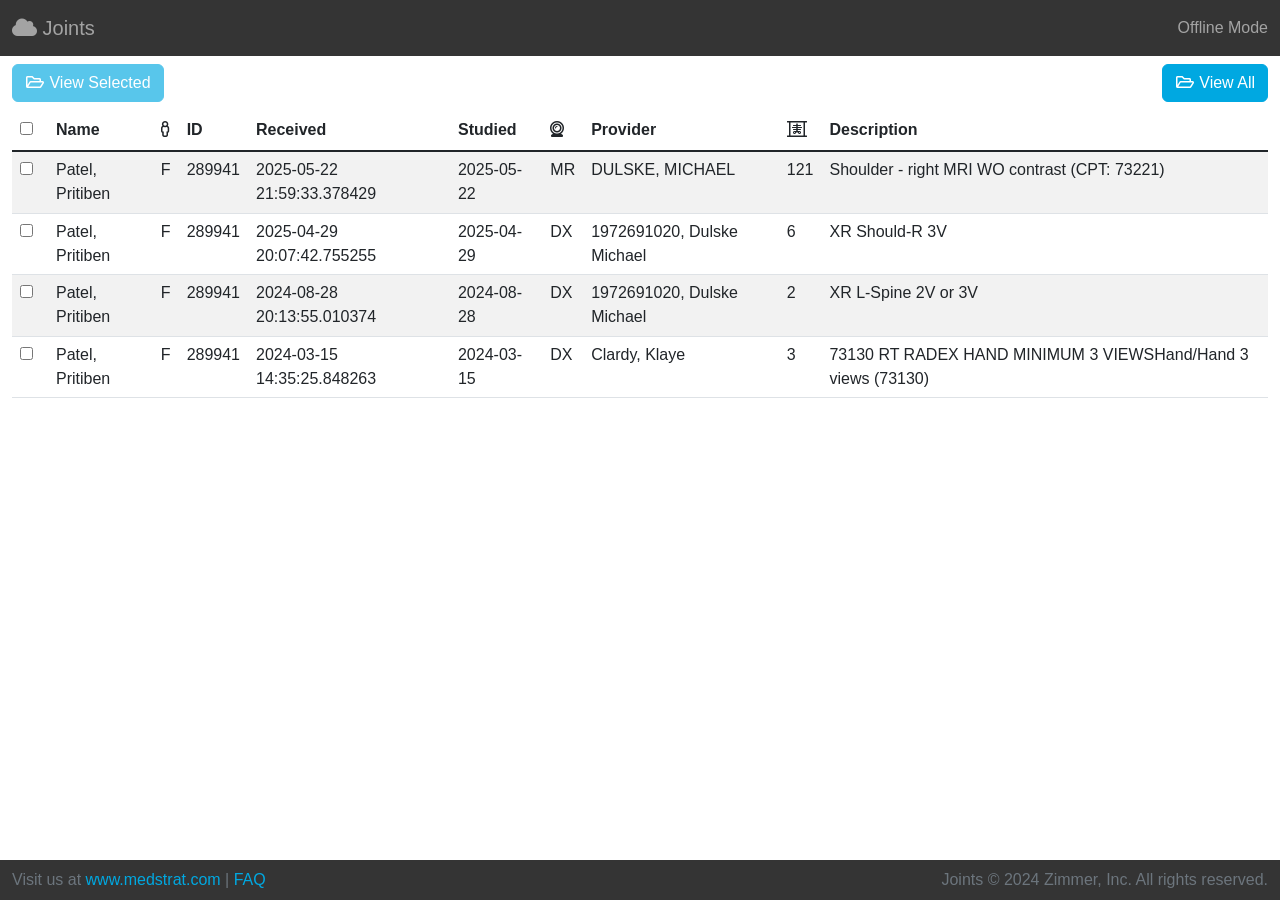
<file: index.html>
<!doctype html>
<html lang="en">

<head>
  <meta charset="utf-8" />
  <meta name="viewport" content="width=device-width, height=device-height,initial-scale=1.0, minimum-scale=1.0, maximum-scale=1.0, user-scalable=no" />
  <title>Study List</title>
  <link rel="stylesheet" href="data/studylist/css/studies.min.css" />
</head>

<body id="body">
  <header>
    <nav class="navbar navbar-dark bg-dark fixed-top">
      <div class="container-fluid">
        <span class="navbar-brand">
          <a class="navbar-text brandname" id="jointsAppLink" href="https://joints.medstrat.com/app"><i class="fas fa-cloud"></i> Joints</a>
        </span>
        <span class="nav navbar-nav navbar-text">Offline Mode</span>
      </div>
    </nav>
  </header>

  <main class="h-100">
    <div id="maincontent" class="container-fluid h-100 overflow-auto py-2">
      <div class="h-100 d-flex flex-column">
        <div class="row pb-2 justify-content-between">
          <div class="col-auto">
            <button id='viewSelected' class="btn btn-primary text-nowrap" type="submit" disabled><i class="far fa-folder-open fa-fw"></i> View Selected</button>
          </div>
          <div class="col-auto">
            <button id='viewAll' class="btn btn-primary text-nowrap" type="submit"><i class="far fa-folder-open fa-fw"></i> View All</button>
          </div>
        </div>
        <div class="flex-grow-1 yFillTableContainer">
    <table id="streamTable" class="table table-striped table-hover" style="margin-top: 0px;">
      <thead class="stream-thead">
        <tr>
          <th style="width: 36px; "><label><input id="btnSelectAll" type="checkbox"><span></span></label></th>
          <th>Name</th>
          <th title="Patient Sex"><i class="far fa-male"></i></th>
          <th>ID</th>
          <th>Received</th>
          <th>Studied</th>
          <th title="Modality"><i class="far fa-webcam"></i></th>
          <th>Provider</th>
          <th title="Number of DICOMs"><i class="far fa-x-ray fa-fw" style="--fa-primary-color: gray; --fa-secondary-color: #999;"></i></th>
          <th>Description</th>
        </tr>
      </thead>
      <tbody id="studyTableBody" class="table-group-divider">
      </tbody>
    </table>
        </div>
      </div>
    </div>
  </main>

  <footer class="footer mt-auto py-md-2 bg-dark fixed-bottom">
    <div class="container-fluid">
      <div class="row justify-content-between text-muted">
        <div class="col-auto">
          Visit us at <a class="text-decoration-none" href="https://www.medstrat.com">www.medstrat.com</a> | <a href="https://www.medstrat.com/faq" class="text-decoration-none">FAQ</a>
        </div>
        <div class="col-auto">
          Joints &copy; 2024 Zimmer, Inc. All rights reserved.
        </div>
      </div>
    </div>
  </footer>

  <script src="data/studylist/js/jquery-3.6.4.min.js"></script>
  <script src="data/studylist/js/studylist.js"/></script>
  <script src="data/studylist/js/studyrows.js"/></script>
  <script type="text/javascript">
    $('#btnSelectAll').change(selectAllChanged)
    $('#viewSelected').click(viewSelected)
    $('#viewAll').click(viewAll)
    addStudiesToTable()
  </script>
</body>
</html>
</file>
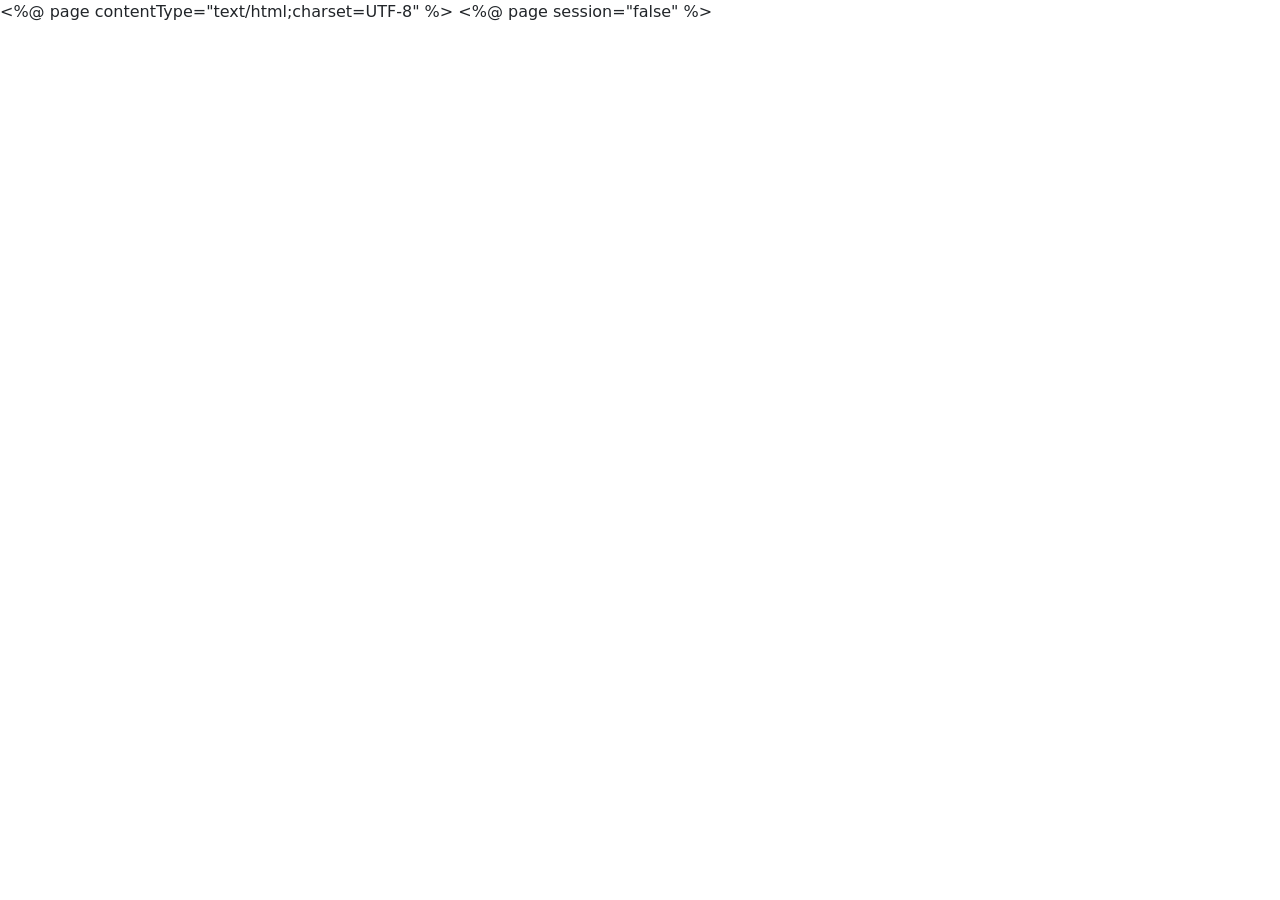
<file: data/viewer/viewer.html>
<!doctype html>
<!-- The DOCTYPE declaration above will set the     -->
<!-- browser's rendering engine into                -->
<!-- "Standards Mode". Replacing this declaration   -->
<!-- with a "Quirks Mode" doctype is not supported. -->

<%@ page contentType="text/html;charset=UTF-8" %>

<!-- Disable session cookies as we do not use the session object -->
<%@ page session="false" %>

<html>
  <head>
    <meta http-equiv="content-type" content="text/html; charset=UTF-8">
    <meta name="viewport" content="width=device-width, initial-scale=1, maximum-scale=1, user-scalable=no">

    <!-- Tab icon -->
    <link rel="shortcut icon" href="images/favicon.ico">

    <link rel="stylesheet" type="text/css" href="fonts/viewer/6.0.0/css/FontMedstrat.css">
    <link rel="stylesheet" href="css/6.5.0/constants.css">
    <link rel="stylesheet" href="css/6.5.0/viewer.css">

    <!-- Bootstrap -->
    <link href="fonts/fontawesome/5.15.4/css/fontawesome-all.min.css" rel="stylesheet" type="text/css" />
    <link href="lib/bootstrap/5.2.3/bootstrap.min.css" rel="stylesheet" type="text/css" />
    <script type="text/javascript" src="lib/bootstrap/5.2.3/bootstrap.bundle.min.js"></script>

    <link rel="stylesheet" type="text/css" href="css/6.6.0/MedstratStyle.css">
    <link rel="stylesheet" type="text/css" href="css/6.5.0/ResponsiveStyle.css">
    <link rel="stylesheet" type="text/css" href="css/6.9.0/ViewerStyles.css">

    <!--                                                   -->
    <!-- These scripts add localforage library support     -->
    <!-- for convenient access to indexeddb local storgage -->
    <!--                                                   -->
    <script src="lib/localforage/1.9.0/localforage.min.js"></script>
    <script src="js/viewer/6.3.2/viewer-starter.js"></script>
    
    <!--                                           -->
    <!-- This script loads your compiled module.   -->
    <!-- If you add any GWT meta tags, they must   -->
    <!-- be added before this line.                -->
    <!--                                           -->
    <script type="text/javascript" src="joints/joints.nocache.js"></script>

    <!-- Used to generate a print image            -->
    <script src="lib/html2canvas/1.4.1/html2canvas.min.js"></script>

    <div id="embedded" data-user="offline"
         data-version="6.9.1"
         data-offline="true"></div>

  </head>

  <!--                                           -->
  <!-- The body can have arbitrary html, or      -->
  <!-- you can leave the body empty if you want  -->
  <!-- to create a completely dynamic UI.        -->
  <!--                                           -->
  <body class="backgroundColor">

  <!-- OPTIONAL: include this if you want history support -->
  <iframe src='about:blank' id="__gwt_historyFrame" tabIndex='-1' class="history"></iframe>

  <!-- RECOMMENDED if your web app will not function without JavaScript enabled -->
  <noscript>
    <div class="javascriptMessage">
      Your web browser must have JavaScript enabled
      in order for this application to display correctly.
    </div>
  </noscript>

  </body>
</html>
</file>
<file: data/viewer/fonts/viewer/6.0.0/css/FontMedstrat.css>
@font-face {
    font-family: medstratFont;
    src: url(../webfont/fontmedstrat.ttf);
}
.icon-line:before {
    font-family: medstratFont;
    content: "\0061";    /* a */
}
.icon-angle:before {
    font-family: medstratFont;
    content: "\0062";    /* b */
}
.icon-smartAngle:before {
    font-family: medstratFont;
    content: "\0063";    /* c */
}
.icon-cobbAngle:before {
    font-family: medstratFont;
    content: "\0064";    /* d */
}
.icon-circle:before {
    font-family: medstratFont;
    content: "\0065";    /* e */
}
.icon-parallel:before {
    font-family: medstratFont;
    content: "\0066";    /* f */
}
.icon-perpendicular:before {
    font-family: medstratFont;
    content: "\0067";    /* g */
}
.icon-magnify:before {
    font-family: medstratFont;
    content: "\0068";    /* h */
}
.icon-transform:before {
    font-family: medstratFont;
    content: "\0069";    /* i */
    font-size: 1.1em;
}
.icon-wlROI:before {
    font-family: medstratFont;
    content: "\006a";    /* j */
    font-size: 1.1em;
}
.icon-invert:before {
    font-family: medstratFont;
    content: "\006b";    /* k */
    font-size: 1.2em;
}
.icon-pelvis:before {
    font-family: medstratFont;
    content: "\006c";    /* l */
    font-size: 1.1em;
}
.icon-knee:before {
    font-family: medstratFont;
    content: "\006d";    /* m */
    font-size: 1.1em;
}
.icon-spine:before {
    font-family: medstratFont;
    content: "\006e";    /* n */
    font-size: 1.1em;
}
.icon-ruler:before {
    font-family: medstratFont;
    content: "\006f";    /* o */
}
.icon-loop:before {
    font-family: medstratFont;
    content: "\0070";    /* p */
}
.icon-speed:before {
    font-family: medstratFont;
    content: "\0071";    /* q */
}
.icon-medstrat:before {
    font-family: medstratFont;
    content: "\0072";    /* r */
}
.icon-twoByTwo:before {
    font-family: medstratFont;
    content: "\0079";    /* s */
}
.icon-windowLevel:before {
    font-family: medstratFont;
    content: "\0048";    /* H */
    font-size: 1.2em;
}
.icon-implant:before {
    font-family: medstratFont;
    content: "\0049";    /* I */
    font-size: 1.1em;
}
.icon-calibration:before {
    font-family: medstratFont;
    content: "\004a";    /* J */
    font-size: 1.3em;
}
.icon-flipHorizontal:before {
    font-family: medstratFont;
    content: "\004b";    /* K */
    font-size: 1.1em;
}
.icon-flipVertical:before {
    font-family: medstratFont;
    content: "\004c";    /* L */
    font-size: 1.1em;
}
.icon-noText:before {
    font-family: medstratFont;
    content: "\004d";    /* M */
}
.icon-wlToolbar:before {
    font-family: medstratFont;
    content: "\004e";    /* N */
    font-size: 1.2em;
}
.icon-deleteAllMeasurements:before {
    font-family: medstratFont;
    content: "\004f";    /* O */
}
.icon-cd:before {
    font-family: medstratFont;
    content: "\0050";    /* P */
}
.icon-usb:before {
    font-family: medstratFont;
    content: "\0051";    /* Q */
}
.icon-hideOverlays:before {
	font-family: medstratFont;
	content: "\0052";    /* R */
}
.icon-hideAllOverlays:before {
	font-family: medstratFont;
	content: "\0053";    /* S */
}
.icon-hideTemplates:before {
	font-family: medstratFont;
	content: "\0054";    /* T */
}
.icon-hideMeasurements:before {
	font-family: medstratFont;
	content: "\0055";    /* U */
}
.icon-hideBitmap:before {
	font-family: medstratFont;
	content: "\0056";    /* V */
}
.icon-hideStudyDesc:before {
	font-family: medstratFont;
	content: "\0057";    /* W */
}
.icon-stitch:before {
	font-family: medstratFont;
	content: "\0058";	
}
.icon-savePreview:before {
	font-family: medstratFont;
	content: "\0059"; /* Y */	
}
.icon-zimmer:before {
    font-family: medstratFont;
    content: "\005A";   /* Z */
    font-size: 1.1em;
}
.icon-bringForward:before {
	font-family: medstratFont;
	content: "\005b";
}
.icon-sendBackward:before {
	font-family: medstratFont;
	content: "\005d";
}
.icon-ellipse:before {
	font-family: medstratFont;
	content: "\003f";
}

.icon-rotateCounterclockwise:before {
	font-family: medstratFont;
	content: "\0028";
}

.icon-rotateClockwise:before {
	font-family: medstratFont;
	content: "\0029";
}
</file>
<file: data/viewer/css/6.5.0/constants.css>
/*
 * Copyright 2006-2023 Medstrat, Inc. All rights reserved.
 * Copyright 2024-2025 Zimmer, Inc. All rights reserved.
 * See the accompanying AUTHORS file for a complete list of authors.
 * This file is subject to the terms and conditions defined in LICENSE.txt
 */

:root {
    --page-width: 816px;
    --page-height: 1055px;
    --page-margin: 48px;
    --page-content-margin: 8px;
}
</file>
<file: data/viewer/css/6.5.0/viewer.css>
/*
 * Copyright 2006-2023 Medstrat, Inc. All rights reserved.
 * Copyright 2024-2025 Zimmer, Inc. All rights reserved.
 * See the accompanying AUTHORS file for a complete list of authors.
 * This file is subject to the terms and conditions defined in LICENSE.txt
 */

.backgroundColor {
    background-color: white;
}

.history {
    position:absolute;
    width:0;
    height:0;
    border:0;
}

.javascriptMessage {
    width: 22em;
    position: absolute;
    left: 50%;
    margin-left: -11em;
    color: red;
    background-color: white;
    border: 1px solid red;
    padding: 4px;
    font-family: sans-serif;
}
</file>
<file: data/viewer/css/6.6.0/MedstratStyle.css>
/*
 * Copyright 2006-2023 Medstrat, Inc. All rights reserved.
 * Copyright 2024-2025 Zimmer, Inc. All rights reserved.
 * See the accompanying AUTHORS file for a complete list of authors.
 * This file is subject to the terms and conditions defined in LICENSE.txt
 */

:root {
    --bs-breadcrumb-divider: '>';
}

/* Fix for GWT SuggestBoxPopup with Bootstrap */
.gwt-SuggestBoxPopup {
    z-index: 2000;
    background-color: white;
    border: 1px solid rgba(0,0,0,.15);
    border-radius: 0.25rem;
    cursor: pointer;
    padding: 0.25rem;
}

.gwt-SuggestBoxPopup td.item {
    padding: 0.25rem;
}

.gwt-SuggestBoxPopup td.item-selected {
    background-color: var(--bs-primary);
    border-radius: 0.25rem;
    color: white;
}

.bootstrapTableDefaults {
	
}

table.table > thead {
	border: none!important;
}

.canvasBorder {
    border-color: white;
    border-style: solid;
    border-width: 1px;
}

.selected {
    border-color: var(--bs-primary);
}

.dropTarget {
    border-color: #337ab7;
    background-color: #337ab7;
    opacity: 0.5;
}

.draggingContainer * {
	transition: transform 200ms ease;
}

.draggingContainer * > * {
	pointer-events: none;
}

.privacy > .modal-backdrop.show {
    opacity: 1;
    background-color: rgb(51,51,51);
}

.privacy > .modal.show {
    visibility: hidden;
}

.privacy > .modal.show.loginDialog {
    visibility: visible;
}

.mockCursor {
    position: relative;
}

.mockCursor::after {
    content: '';
    width: 1px;
    height:  var(--cursor-height);
    background: var(--bs-body-color);
    display: block;
    position: absolute;
    left:  var(--cursor-x);
    top:  var(--cursor-y);
    animation: cursor-blink 1s steps(1) infinite;
}

.mockCursor:focus::after {
    display: none;
}

.leftStudyViewSelected > .modal {
    padding-right: var(--modal-padding-right);
}

.rightStudyViewSelected > .modal {
    padding-left: var(--modal-padding-left);
}

.patient-portal .pp-d-none {
    display: none !important;
}

.patient-portal .pp-d-flex {
    display: flex !important;
}

.patient-portal .pp-expand .dropdown-menu {
    position: static;
    display: flex;
    border: none;
    background: transparent;
    padding-top: 0 !important;
    padding-bottom: 0 !important;
}

.patient-portal .pp-expand .dropdown-toggle, .patient-portal .pp-expand .dropdown-header {
    display: none !important;
}

@keyframes cursor-blink {
    0% {
        opacity: 0;
    }
    50% {
        opacity: 100%;
    }
}

@media screen {
    html {
        scroll-snap-type: y mandatory;
    }
    body {
        scroll-snap-align: start;
    }
    .canvasBorder.selected {
        border-width: 2px;
    }
}

@media print {
    html, body {
        padding-top: 0;
        margin: 0;
        height: 100%;
    }

    body {
        position: absolute;
        top: 0;
        bottom: 0;
        left: 0;
        right: 0;
    }

    body * {
        visibility: hidden;
    }

    .canvasBorder {
        border-width: 0px;
    }

    .canvas {
        top: 50% !important;
        left: 50% !important;
        right: initial !important;
        bottom: initial !important;
        -ms-transform: translate(-50%, -50%);
        transform: translate(-50%, -50%);
    }

    .unprintable {
        display: none;
    }
}
</file>
<file: data/viewer/css/6.5.0/ResponsiveStyle.css>
/*
 * Copyright 2006-2023 Medstrat, Inc. All rights reserved.
 * Copyright 2024-2025 Zimmer, Inc. All rights reserved.
 * See the accompanying AUTHORS file for a complete list of authors.
 * This file is subject to the terms and conditions defined in LICENSE.txt
 */

/* Thumbnail bar CSS */

/* Default: thumb-bar is vertical */
.v-thumb-bar-only {
    display: unset; 
}
.h-thumb-bar-only {
    display: none;
}
.thumb-bar-container {
    display: flex;
    flex-flow: row;
}
.thumb-bar {
    max-width: 80px;
    order: 0;
}
.thumb-scroll {
    flex-basis: 80px;
    scrollbar-width: thin; /* used for non-webkit/blink-based browsers */
    overflow-x: hidden !important;
    overflow-y: auto !important; /* used for non-webkit/blink-based browsers */
    overflow-y: overlay !important; /* usable in webkit/blink-based browsers */
}
.thumb-bar img {
    height: auto;
}
.thumb-group-label {
    height: 1rem;
}
.thumb-group-label > * {
    transform: translate(-50%, -50%);
}
.thumb-flow-aligned { /* in line with the thumbnail flow direction */
    display: flex;
    flex-direction: column;
}
.thumb-flow-perpendicular { /* perpendicular to the thumbnail flow direction */
    display: flex;
    flex-direction: row;
}

/* change the look of the scrollbar */
.thumb-scroll::-webkit-scrollbar {
    z-index: 2;
    width: 8px;
    height:8px;
}
.thumb-scroll::-webkit-scrollbar-track {
    display: none;
}
.thumb-scroll::-webkit-scrollbar-thumb {
    background-color: rgba(234, 234, 234, 0.7);
    border-radius: 4px;
    display: none;
}
.thumb-scroll:hover::-webkit-scrollbar-thumb {
    display: block;
}

@media (orientation: portrait) {
    /* The thumb-bar will appear horizontal */
    .v-thumb-bar-only {
        display: none; 
    }
    .h-thumb-bar-only {
        display: unset;
    }
    .thumb-bar-container {
        flex-flow: column;
    }
    .thumb-bar {
        max-width: unset;
        max-height: 80px;
        order: 1; /* The thumb-bar will appear at the bottom */
    }
    .thumb-scroll {
        overflow-x: auto !important; /* used for non-webkit/blink-based browsers */
        overflow-x: overlay !important; /* usable in webkit/blink-based browsers */
        overflow-y: hidden !important;
    }
    .thumb-flow-aligned {
        flex-direction: row;
    }
    .thumb-flow-perpendicular {
        flex-direction: column;
    }
    .thumb-bar img {
        height: 70px;
        width: auto;
    }
    .thumb-group-label {
        width: 1rem;
        height: auto;
    }
    .thumb-group-label > * {
        transform: translate(-50%, -50%) rotate(270deg);
    }
}

/* Small devices (landscape phones, 576px and up) */
@media (min-width: 576px) {
    .dropdown-expand-sm .dropdown-menu {
        position: static;
        display: flex;
        border: none;
        background: transparent;
    }
    
    .position-sm-relative {
        position: relative;
    }
}

@media (min-width: 576px) and (orientation: portrait), (min-height: 576px) and (orientation: landscape) {
    /* On larger devices, the user can set the thumbnail bar position */
    
    /* horizontal thumb bar preference */
    
    .h-thumb-bar .v-thumb-bar-only {
        display: none;
    }
    .h-thumb-bar .h-thumb-bar-only {
        display: unset;
    }
    .h-thumb-bar.thumb-bar-container {
        flex-direction: column;
    }
    .h-thumb-bar .thumb-bar {
        max-width: unset;
        max-height: 80px;
    }
    .thumb-bar.thumb-bar-first {
        order: 0;
    }
    .thumb-bar.thumb-bar-last {
        order: 1;
    }
    .h-thumb-bar .thumb-scroll {
        overflow-x: auto !important; /* used for non-webkit/blink-based browsers */
        overflow-x: overlay !important; /* usable in webkit/blink-based browsers */
        overflow-y: hidden !important;
    }
    .h-thumb-bar .thumb-flow-aligned {
        flex-direction: row;
    }
    .h-thumb-bar .thumb-flow-perpendicular {
        flex-direction: column;
    }
    .h-thumb-bar .thumb-bar img {
        height: 70px;
        width: auto;
    }
    .h-thumb-bar .thumb-group-label {
        width: 1rem;
        height: auto;
    }
    .h-thumb-bar .thumb-group-label > * {
        transform: translate(-50%, -50%) rotate(270deg);
    }
    
    /* vertical thumb bar preference */
    
    .v-thumb-bar .h-thumb-bar-only {
        display: none;
    }
    .v-thumb-bar .v-thumb-bar-only {
        display: block;
    }
    .v-thumb-bar.thumb-bar-container {
        flex-direction: row;
    }
    .v-thumb-bar .thumb-bar {
        max-width: 80px;
        max-height: unset;
    }
    .v-thumb-bar .thumb-scroll {
        overflow-x: hidden !important; /* used for non-webkit/blink-based browsers */
        overflow-x: auto !important; /* usable in webkit/blink-based browsers */
        overflow-y: overlay !important;
    }
    .v-thumb-bar .thumb-flow-aligned {
        flex-direction: column!important;
    }
    .v-thumb-bar .thumb-flow-perpendicular {
        flex-direction: row!important;
    }
    .v-thumb-bar .thumb-bar img {
        height: auto;
        width: 100%;
    }
    .v-thumb-bar .thumb-group-label {
        width: auto;
        height: 1rem;
    }
    .v-thumb-bar .thumb-group-label > * {
        transform: translate(-50%, -50%);
    }
}

/* Medium devices (tablets, 768px and up) */
@media (min-width: 768px) {
    .dropdown-expand-md .dropdown-menu {
        position: static;
        display: flex;
        border: none;
        background: transparent;
    }
}

/* Large devices (desktops, 992px and up) */
@media (min-width: 992px) {
    .dropdown-expand-lg .dropdown-menu {
        position: static;
        display: flex;
        border: none;
        background: transparent;
    }
}

/* X-Large devices (large desktops, 1200px and up) */
@media (min-width: 1200px) {
    .dropdown-expand-xl .dropdown-menu {
        position: static;
        display: flex;
        border: none;
        background: transparent;
    }
}

/* XX-Large devices (larger desktops, 1400px and up) */
@media (min-width: 1400px) {
    .dropdown-expand-xxl .dropdown-menu {
        position: static;
        display: flex;
        border: none;
        background: transparent;
    }
}
</file>
<file: data/viewer/css/6.9.0/ViewerStyles.css>
/*
 * Copyright 2006-2023 Medstrat, Inc. All rights reserved.
 * Copyright 2024-2025 Zimmer, Inc. All rights reserved.
 * See the accompanying AUTHORS file for a complete list of authors.
 * This file is subject to the terms and conditions defined in LICENSE.txt
 */

/*
    Styles in this file correspond with individual Java classes.
    The styles are organized alphabetically by class name.
    Make sure to keep the styles in this file organized alphabetically
    and correspond with the appropriate Java class.
 */

/* Add Study Window */

.AddStudyWindow-tableWidth {
    min-width: 47em;
}

.AddStudyWindow-tableHeight {
    max-height: 28em;
}

/* Add Study Window Table */

.AddStudyWindowTable-smallCell {
    min-width: 50px;
}

/* Alert */
.Alert-dismiss-only {
    display: none;
}
.alert-dismissible .Alert-dismiss-only {
    display: initial;
}


/* CalibrationPreferencesPanel */

input:checked + .CalibrationPreferencesPanel-highlightableLabel {
    color: red;
}

/* Canvas Grid */

.CanvasGrid-grid .CanvasGrid-cell {
    width: 100%;
    height: 100%;
    display: table;
}

.CanvasGrid-grid td {
    padding: 0;
}

@media print {
    .CanvasGrid-cell {
        background-color: transparent;
    }
}

/* Dicom Header Window */

.DicomHeaderWindow-cellTable {
    table-layout: auto !important;
}

.DicomHeaderWindow-cellTable div > span {
    overflow: visible !important;
    white-space: pre-wrap !important;
}

.DicomHeaderWindow-tagColumn {
    white-space: nowrap;
}

.DicomHeaderWindow-descriptionColumn {
    max-width: 14em;
    min-width: 13em;
}

.DicomHeaderWindow-valueColumn {
    white-space: nowrap;
}

/* DicomHeaderWindowTable */

.DicomHeaderWindowTable-tableHeader {
    display: ruby-text;
    cursor: pointer;
}

/* External Page Modal */

.ExternalPageModal-frame {
    border: none;
    max-width: 100%;
    height: calc(80vh - 32px);
}
.ExternalPageModal-noMaxHeight {
    max-height: unset;
}
.ExternalPageModal-modalContainer {
    padding: 0;
}
.ExternalPageModal-spinner {
    vertical-align: middle;
    text-align: center;
    display: none;
}
.ExternalPageModal-loading .ExternalPageModal-spinner {
    display: block;
}
.ExternalPageModal-loading .ExternalPageModal-frame {
    display: none;
}

/* Help Widget */

.HelpWidget-helpIcon {
    color: var(--bs-info);
    text-decoration: none;
    cursor: pointer;
}
.HelpWidget-helpIcon:hover {
    color: var(--bs-secondary);
}

/* Image Calibration Panel */

.ImageCalibrationPanel-main {
    width: 300px;
    min-width: 100%;
    max-width: 100%;
    z-index: 1;
    flex-basis: 1px;
    flex-grow: 1;
}

/* Layout Preferences Panel */

.LayoutPreferencesPanel-listPanel {
    background-color: #ffffff;
    color:black;
    vertical-align: middle;
}
.LayoutPreferencesPanel-listPanel > div > table > tbody > tr > td {
    vertical-align:middle;
}
.LayoutPreferencesPanel-gridPref .LayoutPreferencesPanel-cell {
    width: 100%;
    height: 100%;
    display: table;
    background: white;
}

/* Layout Preferences Table */

.LayoutPreferencesTable-rowPointer {
    cursor: pointer;
}

/* Loading Thumbnail */

img[src]+.LoadingThumbnail-loadingPanel {
    display: none!important;
}

/* MagnificationPreferencesPanel */

.MagnificationPreferencesPanel-magTable {
    cursor: pointer;
}

.MagnificationPreferencesPanel-magTable input {
    width: 2.1em;
}

/* MagnificationPreferencesTable */

.MagnificationPreferencesTable-frontalInputWidth {
    width: 40px;
}

/* OrientationPanel */

.OrientationPanel-border{
    border: 1px solid white;
    width: 25px;
    height: 25px;
    margin-left: 5px;
    margin-top: 5px;
    line-height: 15px;
}
.OrientationPanel-letterOne{
    margin: auto;
    text-align: center;
}
.OrientationPanel-letterTwo{
    margin: auto;
    text-align: center;
}
.OrientationPanel-letterThree{
    margin: auto;
    text-align: center;
}
.OrientationPanel-letterFour{
    margin: auto;
    text-align: center;
}

.OrientationPanel-box {
    position: relative;
    border: 1px solid white;
    margin-left: 5px;
    margin-top: 20px;
    margin-right: 20px;
    width: 25px;
    height: 25px;
}

.OrientationPanel-box * {
    position: absolute;
    top: 50%;
    left: 50%;
    transform: translate(-50%, -50%);
}

/* OverlayPanel */

.OverlayPanel-important {
    font-weight: bold;
}
.OverlayPanel-unselectable {
    -webkit-touch-callout: none;
    -webkit-user-select: none;
    -khtml-user-select: none;
    -moz-user-select: none;
    -ms-user-select: none;
    user-select: none;
}
.OverlayPanel-overlayLabel {
    color: #ffffff;
    text-shadow: 1px 1px #000000;
    margin: 2px;
    overflow-wrap: break-word;
}
.OverlayPanel-hiddenScrollbars {
    overflow: hidden !important;
}
.OverlayPanel-orientation {
    position:absolute;
    top:0px;
    right:0px;
    bottom:0px;
    left:unset !important;
}
.OverlayPanel-spineLabels {
    text-align:center;
}
.OverlayPanel-saveIconColor {
    color: #eb4747;
}
.OverlayPanel-overlayLabel .gwt-Label {
    color: var(--overlay-label-color) !important;
    text-shadow: 1px 1px #000000 !important;
}
.OverlayPanel-overlayStyle {
    color: var(--overlay-foreground-color) !important;
    font-weight: bold;
}

.OverlayPanel-highlighted {
    color: yellow;
    font-weight: bold;
}

.OverlayPanel-cup {
    color: var(--overlay-color-cup);
    font-weight: bold;
}

.OverlayPanel-stem {
    color: var(--overlay-color-stem);
    font-weight: bold;
}

.OverlayPanel-femoral {
    color: var(--overlay-color-femoral);
    font-weight: bold;
}

.OverlayPanel-tibial {
    color: var(--overlay-color-tibial);
    font-weight: bold;
}

.OverlayPanel-sleeve {
    color: var(--overlay-color-sleeve);
    font-weight: bold;
}

.OverlayPanel-distal-stem {
    color: var(--overlay-color-distal-stem);
    font-weight: bold;
}

.OverlayPanel-bearing {
    color: var(--overlay-color-bearing);
    font-weight: bold;
}

.OverlayPanel-blade {
    color: var(--overlay-color-blade);
    font-weight: bold;
}

.OverlayPanel-bodies {
    color: var(--overlay-color-bodies);
    font-weight: bold;
}

.OverlayPanel-carpal {
    color: var(--overlay-color-carpal);
    font-weight: bold;
}

.OverlayPanel-cup-insert {
    color: var(--overlay-color-cup-insert);
    font-weight: bold;
}

.OverlayPanel-end-cap {
    color: var(--overlay-color-end-cap);
    font-weight: bold;
}

.OverlayPanel-femoral-adapter {
    color: var(--overlay-color-femoral-adapter);
    font-weight: bold;
}

.OverlayPanel-femoral-sleeve {
    color: var(--overlay-color-femoral-sleeve);
    font-weight: bold;
}

.OverlayPanel-femoral-stem-extension {
    color: var(--overlay-color-femoral-stem-extension);
    font-weight: bold;
}

.OverlayPanel-glenoid {
    color: var(--overlay-color-glenoid);
    font-weight: bold;
}

.OverlayPanel-graft-tube {
    color: var(--overlay-color-graft-tube);
    font-weight: bold;
}

.OverlayPanel-head {
    color: var(--overlay-color-head);
    font-weight: bold;
}

.OverlayPanel-hook {
    color: var(--overlay-color-hook);
    font-weight: bold;
}

.OverlayPanel-humeral-stem {
    color: var(--overlay-color-humeral-stem);
    font-weight: bold;
}

.OverlayPanel-insert {
    color: var(--overlay-color-insert);
    font-weight: bold;
}

.OverlayPanel-metaphysis {
    color: var(--overlay-color-metaphysis);
    font-weight: bold;
}

.OverlayPanel-nail {
    color: var(--overlay-color-nail);
    font-weight: bold;
}

.OverlayPanel-neck {
    color: var(--overlay-color-neck);
    font-weight: bold;
}

.OverlayPanel-phalange {
    color: var(--overlay-color-phalange);
    font-weight: bold;
}

.OverlayPanel-plate {
    color: var(--overlay-color-plate);
    font-weight: bold;
}

.OverlayPanel-proximal-stem {
    color: var(--overlay-color-proximal-stem);
    font-weight: bold;
}

.OverlayPanel-radial {
    color: var(--overlay-color-radial);
    font-weight: bold;
}

.OverlayPanel-resurfacing-head {
    color: var(--overlay-color-resurfacing-head);
    font-weight: bold;
}

.OverlayPanel-revision {
    color: var(--overlay-color-revision);
    font-weight: bold;
}

.OverlayPanel-screw {
    color: var(--overlay-color-screw);
    font-weight: bold;
}

.OverlayPanel-shell {
    color: var(--overlay-color-shell);
    font-weight: bold;
}

.OverlayPanel-spacer {
    color: var(--overlay-color-spacer);
    font-weight: bold;
}

.OverlayPanel-stem-plug {
    color: var(--overlay-color-stem-plug);
    font-weight: bold;
}

.OverlayPanel-talar {
    color: var(--overlay-color-talar);
    font-weight: bold;
}

.OverlayPanel-tibial-base-component {
    color: var(--overlay-color-tibial-base-component);
    font-weight: bold;
}

.OverlayPanel-tibial-cap {
    color: var(--overlay-color-tibial-cap);
    font-weight: bold;
}

.OverlayPanel-tibial-extension {
    color: var(--overlay-color-tibial-extension);
    font-weight: bold;
}

.OverlayPanel-tibial-plate {
    color: var(--overlay-color-tibial-plate);
    font-weight: bold;
}

.OverlayPanel-tibial-sleeve {
    color: var(--overlay-color-tibial-sleeve);
    font-weight: bold;
}

.OverlayPanel-tibial-stem-extension {
    color: var(--overlay-color-tibial-stem-extension);
    font-weight: bold;
}

.OverlayPanel-ulnar-stem {
    color: var(--overlay-color-ulnar-stem);
    font-weight: bold;
}

.OverlayPanel-wire {
    color: var(--overlay-color-wire);
    font-weight: bold;
}


/* OverlayPanelPhone */

.OverlayPanelPhone-red {
    color: #eb4747;
}
.OverlayPanelPhone-important {
    font-weight: bold;
}
.OverlayPanelPhone-unselectable {
    -webkit-touch-callout: none;
    -webkit-user-select: none;
    -khtml-user-select: none;
    -moz-user-select: none;
    -ms-user-select: none;
    user-select: none;
}
.OverlayPanelPhone-overlayLabel {
    color: #ffffff;
    text-shadow: 1px 1px #000000;
    margin: 2px;
}
.OverlayPanelPhone-hiddenScrollbars {
    overflow: hidden;
}
.OverlayPanelPhone-spineLabels {
    text-align:center;
}

/* OverlaysDropdown */

.OverlaysDropdown-collapseIcon {
    transition: transform .2s ease-in-out;
}
.OverlaysDropdown-collapsed .OverlaysDropdown-collapseIcon {
    transform: rotate(180deg);
}
.OverlaysDropdown-overlaysMenu .accordion-item {
    border: none;
}
.OverlaysDropdown-overlaysMenu .btn-primary {
    color: white;
}


/* OverlayToggleTable */

.OverlayToggleTable-canvasOverlaySelection .btn {
    width: 2em;
    height: 2em;
}

/* PageWidget */

@media screen {
    .PageWidget-closeButton {
        position: absolute;
        top: 0;
        right: 0;
        z-index: 1;
        transition: 150ms ease-in-out opacity;
        opacity: 0;
    }
    .PageWidget-container:hover .PageWidget-closeButton, .PageWidget-container:focus .PageWidget-closeButton {
        opacity: 1;
    }
}

@media print {
    .PageWidget-closeButton {
        display: none;
    }
}

/* Preferences Dialog */

.PreferencesDialog-tabContent {
    max-height: 78vh;
    overflow-y: scroll;
}


/* PrintDialog */

.PrintDialog-warning {
    font-size: 0.8em;
    color: #dc3545 !important;
}
hr.PrintDialog-or {
    overflow: visible;
    border: none;
    height: 1px;
    background: #333;
    background-image: linear-gradient(to right, #ccc, #333, #ccc);
    text-align: center;
}
hr.PrintDialog-or:after {
    content: "or";
    display: inline-block;
    position: relative;
    top: -0.75em;
    font-size: 1.25em;
    padding: 0 0.25em;
    background: white;
}

/* PrintImage */

.PrintImage-container {
    position: relative;
    overflow: hidden;
}
.PrintImage-overlay {
    position: absolute !important;
    top: 0;
    left: 0;
    right: 0;
    bottom: 0;
}
.PrintImage-container > img {
    object-fit: contain;
    width: 100%;
    height: 100%;
}
.PrintImage-container > img[src=""] {
    visibility: hidden;
}


/* PrintLayoutPanel */

.PrintLayoutPanel-main {
    position: absolute;
    left: 0;
    right: 0;
    top: 0;
    max-height: 100vh;
    overflow: scroll;
    padding: 8px;
    z-index: 100;
    box-shadow: -1px 0px 6px 1px rgba(0, 0, 0, 0.15);
}
.PrintLayoutPanel-closeButton {
    color: #555 !important;
    font-size: 3em;
    position: fixed;
    right: 15px;
    top: 15px;
    z-index: 1;
    transition: transform .2s;
}
.PrintLayoutPanel-closeButton:hover {
    text-decoration: none !important;
    transform: scale(1.3);
}
.PrintLayoutPanel-pageWidget {
    position: relative;
    width: var(--page-width);
    height: var(--page-height);
    margin-left: auto;
    margin-right: auto;
}
.PrintLayoutPanel-captureButton {
    display: none;
}
.PrintLayoutPanel-pagePlaceholder {
    display: none;
    border: dashed #919191 10px;
    border-radius: 8px;
    text-align: center;
    aspect-ratio: .75;
}
@media screen {
    .PrintLayoutPanel-edit.PrintLayoutPanel-main {
        width: 316px;
        left: unset;
        top: 0;
        bottom: 0;
        overflow: scroll;
    }
    .PrintLayoutPanel-edit .PrintLayoutPanel-pageWidget {
        width: 300px;
        height: 387px;
    }
    .PrintLayoutPanel-edit .PrintLayoutPanel-pageWidget > .PrintLayoutPanel-page {
        transform-origin: top left;
        transform: scale(0.367);
    }
    .PrintLayoutPanel-edit .PrintLayoutPanel-closeButton {
        font-size: 1.5em;
    }
    .PrintLayoutPanel-edit .PrintLayoutPanel-captureButton {
        display: block;
    }
    .PrintLayoutPanel-edit .PrintLayoutPanel-pagePlaceholder:only-child {
        display: block;
    }
}
@media print {
    body {
        background-color: transparent !important;
    }
    body > .PrintLayoutPanel-main {
        display: contents;
        width: max-content;
        overflow: hidden;
    }
    .PrintLayoutPanel-main {
        background-color: #fff !important;
        padding: 0;
        visibility: visible;
    }
    .PrintLayoutPanel-main ~ * {
        display: none;
    }
    .PrintLayoutPanel-main * {
        visibility: visible;
    }
    .PrintLayoutPanel-pageContainer {
        display: contents;
    }
    .PrintLayoutPanel-pageWidget {
        display: contents;
    }
}
@page {
    size: letter portrait;
    margin: 48px;
}



/* PrintPage */

.PrintPage-page {
    position: relative;
    width: var(--page-width);
    height: var(--page-height);
    margin-top: 8px;
    margin-bottom: 8px;
    margin-left: auto;
    margin-right: auto;
    background-color: #fff;
    box-shadow: rgba(60, 60, 60, 0.15) 0px 1px 3px 1px;
    border-width: 0px;
    overflow: hidden;
}
.PrintPage-content {
    position: absolute;
    margin: var(--page-margin);
    display: grid;
    align-items: stretch;
    column-gap: var(--page-content-margin);
    grid-row-gap: var(--page-content-margin);
    top: 0;
    left: 0;
    right: 0;
    bottom: 0;
}
@media print {
    .PrintPage-page {
        page-break-after: always;
        break-after: page;
        break-inside: avoid;
        box-shadow: none;
        border-style: none;
        margin: 0px;
        width: 100%;
        height: 100%;
        max-width: 100%;
        max-height: 100%;
    }
    .PrintPage-content {
        margin: auto;
        height: 100%;
    }
}

/* ProgressPanel */

.ProgressPanel-large {
    width: 3rem;
    height: 3rem;
}

/* RemoteTextEditor */

.RemoteTextEditor-hiddenReport {
    width: 1px;
    height: 1px;
    overflow: hidden;
}
.RemoteTextEditor-hiddenReport textarea {
    border: 0;
    padding: 0;
    overflow: hidden;
}

/* Report Composer */

.ReportComposer-whiteSpace {
    white-space: pre-wrap;
}

/* ReportDialog */

.ReportDialog-reportText {
    white-space: pre-wrap;
}
.ReportDialog-templateArea input {
    border-radius: 4px !important;
}
.ReportDialog-templateArea .dropdown-menu {
    max-height: 60vh !important;
}
.ReportDialog-templateArea {
    display: none;
}
.ReportDialog-inputArea {
    display: none;
}
.ReportDialog-textArea {
    resize: none;
}
.ReportDialog-noReport .ReportDialog-templateArea {
    display: inline-block;
}
.ReportDialog-noReport .ReportDialog-reportArea {
    display: none;
}
.ReportDialog-noReport .ReportDialog-inputArea {
    display: flex;
    flex-grow: 1;
}
.ReportDialog-noReport .ReportDialog-addendumArea {
    display: none;
}
.ReportDialog-noReport .ReportDialog-addendumButton {
    display: none;
}
.ReportDialog-addendumTextArea {
    flex-grow: 1;
    min-height: 9.5em !important;
    resize: none;
}
.ReportDialog-readOnly .ReportDialog-controls {
    display: none;
}
.ReportDialog-readOnly .ReportDialog-inputArea {
    display: none;
}
.ReportDialog-readOnly.ReportDialog-noReport .ReportDialog-templateArea {
    display: none;
}
.ReportDialog-readOnly.ReportDialog-noReport .ReportDialog-reportArea {
    display: flex;
}
.ReportDialog-readOnly.ReportDialog-noReport .ReportDialog-reportText::after {
    content: "This study is read-only. Cannot create a report.";
    color: var(--bs-danger);
    font-weight: bold;
}
.ReportDialog-amendmentTextArea {
    flex-grow: 1;
    resize: none;
}
.ReportDialog-reportAreaRow {
    min-height: 3em;
}
.ReportDialog-reportTextPosition {
    left: 0;
    right: 0;
}

/* ReportDock */

.ReportDock-mainReportDock {
    width: 400px;
    min-width: 100%;
    max-width: 100%;
    z-index: 1;
    flex-basis: 1px;
    flex-grow: 1;
}

/* ReportTemplateSearchBar */
.ReportTemplateSearchBar-templateSearchArea .dropdown-menu {
    max-height: 60vh !important;
}
.ReportTemplateSearchBar-templateSearchArea .dropdown-item {
    cursor: pointer;
}
.ReportTemplateSearchBar-templateSearchArea input {
    border-radius: 0.375rem !important;
}
.ReportTemplateSearchBar-clearSearch {
    position: absolute;
    right: 0;
    z-index: 6;
    font-size: .7rem;
    height: 100%;
    padding: 0 0.7em 0 0.7em;
}
input:placeholder-shown + * + .ReportTemplateSearchBar-clearSearch {
    display: none;
}

/* ReportTemplateView */

.ReportTemplateView-mainPanel {
    height: 98vh;
}
.ReportTemplateView-contentsSection {
    min-height: 0px; /* IMPORTANT: you need this for non-chrome browsers */
}
.ReportTemplateView-overflowContainer {
    flex: 1; /* do I need this? */
    overflow: hidden;
}
.ReportTemplateView-ruleSection {
    height: 100%;
    overflow: auto;
}
.ReportTemplateView-templateNameLabel {
    border: none;
    font-weight: bold;
}
.ReportTemplateView-editNameButton,
.ReportTemplateView-deleteTemplateButton {
    border-radius: var(--bs-btn-border-radius) !important;
}
.ReportTemplateView-textarea {
    resize: none;
    height: 200px;
}
.ReportTemplateView-alert {
    position: absolute;
    z-index: 2;
    bottom: 0;
}
.ReportTemplateView-emptyState .ReportTemplateView-templateNameSection,
.ReportTemplateView-emptyState .ReportTemplateView-roleSection,
.ReportTemplateView-emptyState .ReportTemplateView-contentsSection,
.ReportTemplateView-emptyState .ReportTemplateView-footerSection,
.ReportTemplateView-newState .ReportTemplateView-defaultTemplateRow,
.ReportTemplateView-editState .ReportTemplateView-defaultTemplateRow,
.ReportTemplateView-defaultState .ReportTemplateView-roleSection,
.ReportTemplateView-defaultState .ReportTemplateView-ruleSection,
.ReportTemplateView-defaultState .ReportTemplateView-deleteTemplateButton {
    display: none;
}

/* Save Preview Modal */

.SavePreviewModal-spinner {
    width: 3rem;
    height: 3rem;
}

/* SaveWindowRow */

.SaveWindowRow-saveOption {
    min-width: 6.5em;
}

/* ScopeMenuItem */

.ScopeMenuItem-everywhereScope {
    color: #1A1A1E !important;
}
.ScopeMenuItem-customerScope {
    color: #1A1A1E !important;
}
.ScopeMenuItem-streamScope {
    color: #3C7DB5 !important;
}
.ScopeMenuItem-tagScope {
    color: #BA873D !important;
    padding-left: 2rem;
}

/* SeriesPlaybackPanel */

.SeriesPlaybackPanel-playbackPanel .btn {
    color: var(--bs-gray-400);
    box-shadow: none;
}
.SeriesPlaybackPanel-playbackPanel .btn:hover {
    color: var(--bs-light);
}
.SeriesPlaybackPanel-playbackPanel .dropdown-menu .btn {
    border: 2px transparent solid;
    margin: 10px;
}
.SeriesPlaybackPanel-playbackPanel .dropdown-menu .btn.active {
    color: var(--bs-light);
    border-color: var(--bs-light);
}

.SeriesPlaybackPanel-slider {
    appearance: none;
    -webkit-appearance: none;
    width: 100%;
    outline: none;
}
.SeriesPlaybackPanel-slider::-webkit-slider-thumb {
    appearance: none;
    -webkit-appearance: none;
    border-radius: 100%;
}
.SeriesPlaybackPanel-slider::-moz-range-thumb {
    border-radius: 100%;
}

.SeriesPlaybackPanel-frameSliderContainer {
    position: relative;
}

.SeriesPlaybackPanel-frameSlider {
    height: 5px;
    border-radius: 5px;
    vertical-align: -2px;  /* Vertical align is centered at bottom edge of element, offset by ~1/2 height to truly center */
    background-color: rgba(var(--bs-light-rgb), 0.7);
    background-image: linear-gradient(var(--bs-primary), var(--bs-primary));
    background-size: 0% 100%;
    background-repeat: no-repeat;
}
.SeriesPlaybackPanel-frameSlider.SeriesPlaybackPanel-active {
    background-color: var(--bs-light);
}
.SeriesPlaybackPanel-frameSlider::-webkit-slider-thumb {
    background-color: var(--bs-primary);
    width: 0;
    height: 0;
    transition: width .15s, height .15s;
}
.SeriesPlaybackPanel-frameSlider::-moz-range-thumb {
    background-color: var(--bs-primary);
    width: 0;
    height: 0;
    transition: width .15s, height .15s;
    box-sizing: border-box;
    border: none;
}
.SeriesPlaybackPanel-frameSlider.SeriesPlaybackPanel-active::-webkit-slider-thumb {
    width: 20px; /* IMPORTANT: If this value changes, update corresponding value in java file*/
    height: 20px;
}
/* Keep -moz-range-thumb structured differently from -webkit-slider-thumb or there will be a bug when compiled */
.SeriesPlaybackPanel-frameSlider.SeriesPlaybackPanel-active::-moz-range-thumb {
    height: 20px;
    width: 20px; /* IMPORTANT: If this value changes, update corresponding value in java file*/
}

.SeriesPlaybackPanel-fpsSlider {
    height: 4px;
    border-radius: 4px;
    background-color: var(--bs-gray-600);
}
.SeriesPlaybackPanel-fpsSlider:hover {
    background-color: var(--bs-gray-700);
}
.SeriesPlaybackPanel-fpsSlider:active {
    background-color: var(--bs-gray-600);
}
.SeriesPlaybackPanel-fpsSlider::-webkit-slider-thumb {
    width: 20px;
    height: 20px;
    background-color: var(--bs-gray-400);
    border: 1px var(--bs-gray-600) solid;
}
.SeriesPlaybackPanel-fpsSlider::-moz-range-thumb {
    width: 20px;
    height: 20px;
    border: 1px var(--bs-gray-600) solid;
    box-sizing: border-box;
}
.SeriesPlaybackPanel-fpsSlider:active::-webkit-slider-thumb {
    background-color: var(--bs-light);
}
.SeriesPlaybackPanel-fpsSlider:active::-moz-range-thumb {
    background-color: var(--bs-white);
}

.SeriesPlaybackPanel-display {
    position: absolute;
    top: -2.2em;
    z-index: -1;
    opacity: 0;
    transition: opacity 0.15s;
}
.SeriesPlaybackPanel-display.SeriesPlaybackPanel-visible {
    opacity: 1;
    z-index: 2;
}

.SeriesPlaybackPanel-frameDisplay {
    min-width: 2em;
    height: 2em;
    line-height: 2em;
    text-align: center;
    color: var(--bs-light);
    background-color: var(--bs-primary);
    border-radius: 0.6em;
}

.SeriesPlaybackPanel-caretDisplay {
    width: 0;
    height: 0;
    border: 0.5em transparent solid;
    border-top-color: var(--bs-primary);
    margin: auto;
}

.SeriesPlaybackPanel-fpsContainer {
    color: var(--bs-light);
    text-align: center;
    padding: 5px;
}

.SeriesPlaybackPanel-warningContainer {
    color: var(--bs-warning);
    border: 2px var(--bs-warning) solid;
    border-radius: 5px;
    font-size: 0.8em;
    text-align: center;
}
.SeriesPlaybackPanel-warningContainer ul {
    text-align: left;
}

/* SnapshotRowWidget */

.SnapshotRowWidget-deleteButton {
    border-bottom: 1px solid #ccc;
}

/* Stitcher */

.Stitcher-alert {
    position: absolute;
    z-index:2;
    bottom: 0;
}

/* StitcherThumbnail */

.StitcherThumbnail-thumbnail {
    background-color: white;
    cursor: move;
}

.StitcherThumbnail-thumbnail.StitcherThumbnail-selected {
    background-color: var(--bs-primary);
}

.StitcherThumbnail-thumbnail.StitcherThumbnail-selected .btn {
    color: white;
}

.StitcherThumbnail-image {
    user-select: none;
    object-fit: cover;
    max-height: 50px;
    max-width: 100%;
    display: block;
    margin-right: auto;
    margin-left: auto;
}

/* StitcherThumbnailBar */

.StitcherThumbnailBar-verticalScroll {
    overflow-x: hidden !important;
    overflow-y: hidden !important;
    background-color: #f0f0f0;
}

.StitcherThumbnailBar-verticalScroll:hover {
    overflow-x: hidden !important;
    overflow-y: auto !important;
}

/* StudyDescriptionPreferencesPanel */

.StudyDescriptionPreferencesPanel-studyDescription {
    min-width: 44em;
}

/* StudyNotesPanelImpl */

.StudyNotesPanelImpl-textArea {
    height: 100%;
    resize: none;
}
.StudyNotesPanelImpl-main {
    width: 400px;
    min-width: 100%;
    max-width: 100%;
    z-index: 1;
    flex-basis: 1px;
    flex-grow: 1;
}

/* StudyView */

.StudyView-alert {
    position: absolute;
    z-index: 2;
    bottom: 0;
}
.StudyView-showMenus {
    position: absolute;
    z-index: 2;
}
.StudyView-showMenus button {
    position: absolute;
    right: 2px;
    bottom: 2px;
    border-radius: 10px 0 0 0;
}
.StudyView-workspace {
    background: black;
}
@media print {
    .StudyView-workspace {
        background: white !important;
    }
    .StudyView-workspace * {
        visibility: visible;
    }
}

/* TemplateDialogPanel */

.TemplateDialogPanel-breadcrumb {
    color: #0d6efd !important;
}

.TemplateDialogPanel-breadcrumb:hover {
    color: #0a58ca !important;
}
.TemplateDialogPanel-templateList {
    min-height: 4.5em;
}
.TemplateDialogPanel-mainTemplate {
    width: 300px;
    min-width: 100%;
    max-width: 100%;
    z-index: 1;
    flex-basis: 1px;
    flex-grow: 1;
}

/* TemplateFavoriteItem */

.TemplateFavoriteItem-highlight:hover {
    background-color: #f5f5f5;
}

/* TemplateNavLink */

.TemplateNavLink-header {
    color: #818181;
    background-color: #eee;
    cursor: default;
}
.TemplateNavLink-clickable .btn {
    padding: 0 0.1rem;
}
.TemplateNavLink-clickable .btn:focus {
    box-shadow: none;
}
.TemplateNavLink-clickable:hover {
    background-color: #f5f5f5;
}

/* TemplateSearchBar */

.input-group .btn-close.TemplateSearchBar-clearSearch {
    position: absolute;
    right: 72px;
    z-index: 3;
    font-size: .7rem;
    height: 100%;
    padding: 0 0.7em 0 0.7em;
}
input:placeholder-shown + .TemplateSearchBar-clearSearch {
    display: none;
}

/* TextInput */
.TextInput-resizeNone {
    resize: none;
}

/* ThumbnailBar */

.ThumbnailBar-contrastA {
    background-color:#0D0D0D;
    width:20px;
    height:20px;
    border:10px solid #000000;
    box-sizing: initial;
}
.ThumbnailBar-contrastB {
    background-color:#F2F2F2;
    width:20px;
    height:20px;
    border:10px solid #FFFFFF;
    box-sizing: initial;
}

/* Bookmark toggle CSS */

.ThumbnailBar-margin {
    margin: 3px;
    /*height: 34px;*/
}
.ThumbnailBar-toggle {
    position: relative;
    width: 100%;
    height: 100%;
    min-width: 32px;
    min-height: 32px;
    cursor: pointer;
}
.ThumbnailBar-toggle input {
    visibility: hidden;
}
.ThumbnailBar-slider {
    position: absolute;
    top: 0;
    left: 0;
    bottom: 0;
    right: 0;
    border-radius: 16px;
    border: 1px solid var(--bs-gray-500);
    transition: 400ms;
}
.ThumbnailBar-slider:before {
    position: absolute;
    content: "";
    height: 100%;
    width: 50%;
    background-color: var(--bs-info);
    background-clip: content-box;
    border: 2px solid rgba(0,0,0,0);
    border-radius: 16px;
    transition: 400ms;
}
input:checked + .ThumbnailBar-toggleUI .ThumbnailBar-slider {
    background-color: var(--bs-primary);
}
input:checked + .ThumbnailBar-toggleUI .ThumbnailBar-slider:before {
    transform: translateX(100%);
    background-color: var(--bs-white);
}
.ThumbnailBar-bookmarkIcon.fa-stack {
    position: absolute;
    transform: translate(-50%, -50%);
    left: 75%;
    top: 50%;
    color: var(--bs-secondary);
    font-size: 11px;
    transition: color 400ms;
}
input:checked + .ThumbnailBar-toggleUI .ThumbnailBar-bookmarkIcon {
    color: #febc2e;
}
.h-thumb-bar-only.slider:before {
    width: 100%;
    height: 50%;
}
input:checked + .ThumbnailBar-toggleUI .h-thumb-bar-only.slider:before {
    transform: translateY(100%);
}
.h-thumb-bar-only .ThumbnailBar-bookmarkIcon {
    left: 50%;
    top: 75%;
}
.ThumbnailBar-textShadow {
    text-shadow: 1px 1px 3px rgba(0, 0, 0, 0.4);
}

/* ThumbnailButton */

.ThumbnailButton-thumbnailDescription {
    white-space: nowrap;
    overflow: hidden;
    text-overflow: clip;
    text-align: center;
    color: white;
    text-shadow: 2px 2px 1px black;
    width: 85%;
    position: absolute;
    top: 80%;
    left: 50%;
    transform: translate(-50%, -50%);
    user-select: none;
    pointer-events: none;
}
.ThumbnailButton-thumbnail {
    margin: 1px;
    min-width: 74px;
    min-height: 74px;
    background-color: black;
    border-color: var(--bs-gray-500);
    transition: border-color 200ms;
}
.ThumbnailButton-thumbnail:hover {
    border-color: var(--bs-white);
}
.ThumbnailButton-thumbnail.ThumbnailButton-thumbnailDown {
    border: solid 1px var(--bs-primary);
    transition: border-color 0ms;
}
.ThumbnailButton-thumbnail.ThumbnailButton-thumbnailDown:hover {
    border-color: var(--bs-primary);
}

/* ThumbnailGroup */

.ThumbnailGroup-container {
    background-color: #333;
    border-radius: 5px;
    position: relative;
    padding: 2px;
    margin-bottom: 0.1rem;
}
.ThumbnailGroup-label {
    font-size: 12px;
    color: #fff;
    text-shadow: rgba(0, 0, 0, 0.2) 0px -1px 0px;
}

/* Viewer */

@media print {
    .Viewer-viewer > * {
        position: absolute !important;
        left: 0px !important;
        top: 0px !important;
        right: 0px !important;
        bottom: 0px !important;
    }
}
@media screen {
    .Viewer-printCaptureMode {
        padding-right: 316px;
    }
    .Viewer-printCaptureMode .thumb-bar-container:first-child {
        width: 100% !important;
    }
    .Viewer-printCaptureMode .StudyView-workspace {
        background-image: radial-gradient(#eeeeee, #aaaaaa);
    }
    .Viewer-printCaptureMode .StudyView-canvases {
        width: 720px;
        height: 959px;
        border: solid 48px white;
        background: white;
        box-shadow: rgba(60, 60, 60, 0.15) 0 1px 3px 1px;
        box-sizing: content-box;
    }
}
* {
    touch-action: pan-x pan-y; /* Ensures elements will not allow user to scale page on touch devices */
}
.Viewer-viewer {
    background-color: var(--bs-white);
}
.Viewer-toolbar > .btn {
    color: rgba(var(--bs-info-rgb));
}
.Viewer-toolbar.dropdown-menu > .btn {
    width: 100%;
}
.Viewer-toolbar .btn:focus {
    box-shadow: none;
}
.Viewer-toolbar > .btn:hover {
    color: var(--bs-primary);
}
.Viewer-toolbar > .btn.active, .toolbar > .btn.show, .toolbar > .btn:active {
    color: var(--bs-primary);
    border-color: transparent;
}
.Viewer-toolbar > .btn.btn-outline-primary {
    border: 1px solid transparent;
    background-clip: padding-box;
}
.Viewer-toolbar > .btn.btn-outline-primary:hover, .Viewer-toolbar > .btn.btn-outline-primary.active,  .Viewer-toolbar > .btn.btn-outline-primary.show {
    color: white;
}
.Viewer-toolbar > .btn.btn-outline-primary.active:hover {
    background-color: var(--bs-primary);
}
.Viewer-toolbar hr {
    min-height: 1px;
}
.Viewer-toolbarButton {
    position: relative;
}
.Viewer-toolbarButton .fa-caret-up {
    visibility: hidden;
    position: absolute;
    bottom: 0.13em;
    left: 50%;
    transform: translate(-50%, 50%);
    color: var(--bs-light);
}
.Viewer-toolbarButton.active .fa-caret-up {
    visibility: visible;
}
#docksMenu.dropdown-menu {
    min-width: auto;
}
.Viewer-offscreen {
    z-index: -1;
}
.Viewer-iconOnly * {
    display: none;
}
.Viewer-iconOnly i {
    display: initial;
}
.Viewer-smallStack {
    font-size: 0.65em;
}
.Viewer-shortcut {
    visibility: hidden;
}
button:hover .Viewer-shortcut {
    visibility: visible;
}
.Viewer-printCaptureMode .StudyView-canvases {
    transform-origin: top left;
    transform: translate(var(--print-capture-translate-one), var(--print-capture-translate-two)) scale(var(--print-capture-scale)) translate(var(--print-capture-translate-three), var(--print-capture-translate-four));
}
.Viewer-wlDropdown {
    overflow-y: scroll;
    max-height: 600px;
    width: 371px;
}
.patient-portal .Viewer-toolbar-center {
    margin-left: 8em;
}

/* Window Level Dropdown Row */

.WindowLevelDropdownRow-wlItem {
    display: inline-flex;
}
.WindowLevelDropdownRow-maxW {
    white-space: normal;
    overflow: hidden;
    display:block;
}
.WindowLevelDropdownRow-shortcutCtrl {
    visibility: hidden;
}
span:hover .WindowLevelDropdownRow-shortcutCtrl {
    visibility: visible;
}

/* WindowLevelPreferencesPanel */

.WindowLevelPreferencesPanel-listPanel {
    background-color: #ffffff;
    color:black;
    vertical-align: middle;
}
.WindowLevelPreferencesPanel-listPanel > div > table > tbody > tr > td {
    vertical-align:middle;
}

/* WindowLevelPreferencesTable */

.WindowLevelPreferencesTable-cellAlignment {
    text-align: -webkit-center;
}
</file>
